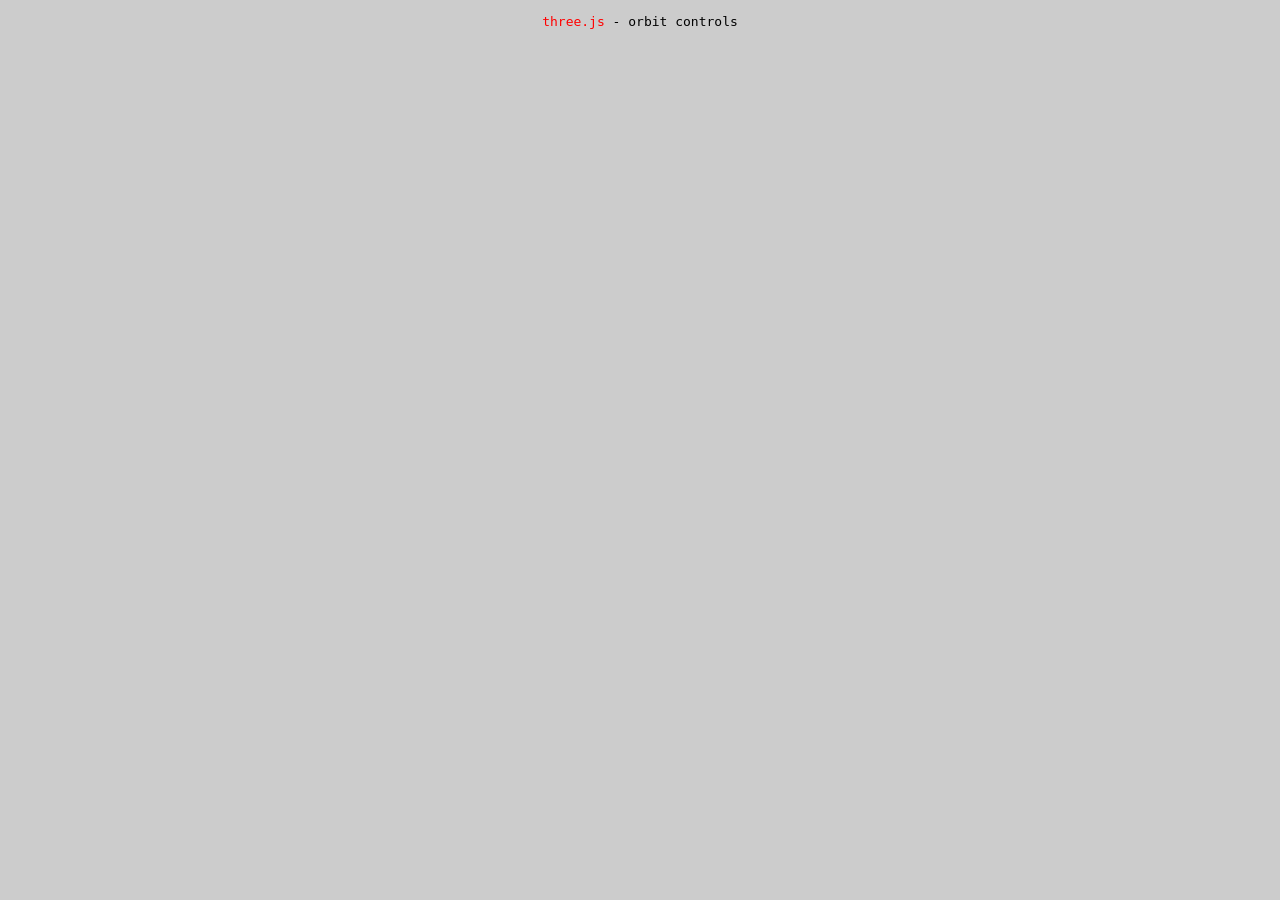
<file: 3DLIVE/example_old.html>
<!DOCTYPE html>
<html lang="en">
	<head>
		<title>three.js webgl - orbit controls</title>
		<meta charset="utf-8">
		<meta name="viewport" content="width=device-width, user-scalable=no, minimum-scale=1.0, maximum-scale=1.0">
		<link type="text/css" rel="stylesheet" href="css/main.css">
		<style>
			body {
				background-color: #ccc;
				color: #000;
			}

			a {
				color: #f00;
			}
		</style>
	</head>

	<body>
		<div id="info">
			<a href="https://threejs.org" target="_blank" rel="noopener">three.js</a> - orbit controls
		</div>

		<script type="importmap">
			{
				"imports": {
					"three": "js/three.module.js",
					"three/addons/": "./jsm/"
				}
			}
		</script>

		<script type="module">

			import * as THREE from 'three';

			import { OrbitControls } from 'three/addons/controls/OrbitControls.js';

			let camera, controls, scene, renderer;

			init();
			//render(); // remove when using animation loop

			function init() {

				scene = new THREE.Scene();
				scene.background = new THREE.Color( 0xcccccc );
				scene.fog = new THREE.FogExp2( 0xcccccc, 0.002 );

				renderer = new THREE.WebGLRenderer( { antialias: true } );
				renderer.setPixelRatio( window.devicePixelRatio );
				renderer.setSize( window.innerWidth, window.innerHeight );
				renderer.setAnimationLoop( animate );
				document.body.appendChild( renderer.domElement );

				camera = new THREE.PerspectiveCamera( 60, window.innerWidth / window.innerHeight, 1, 1000 );
				camera.position.set( 400, 200, 0 );

				// controls

				controls = new OrbitControls( camera, renderer.domElement );
				controls.listenToKeyEvents( window ); // optional

				//controls.addEventListener( 'change', render ); // call this only in static scenes (i.e., if there is no animation loop)

				controls.enableDamping = true; // an animation loop is required when either damping or auto-rotation are enabled
				controls.dampingFactor = 0.05;

				controls.screenSpacePanning = false;

				controls.minDistance = 100;
				controls.maxDistance = 500;

				controls.maxPolarAngle = Math.PI / 2;

				// world

				const geometry = new THREE.ConeGeometry( 10, 30, 4, 1 );
				const material = new THREE.MeshPhongMaterial( { color: 0xffffff, flatShading: true } );

				for ( let i = 0; i < 500; i ++ ) {

					const mesh = new THREE.Mesh( geometry, material );
					mesh.position.x = Math.random() * 1600 - 800;
					mesh.position.y = 0;
					mesh.position.z = Math.random() * 1600 - 800;
					mesh.updateMatrix();
					mesh.matrixAutoUpdate = false;
					scene.add( mesh );

				}

				// lights

				const dirLight1 = new THREE.DirectionalLight( 0xffffff, 3 );
				dirLight1.position.set( 1, 1, 1 );
				scene.add( dirLight1 );

				const dirLight2 = new THREE.DirectionalLight( 0x002288, 3 );
				dirLight2.position.set( - 1, - 1, - 1 );
				scene.add( dirLight2 );

				const ambientLight = new THREE.AmbientLight( 0x555555 );
				scene.add( ambientLight );

				//

				window.addEventListener( 'resize', onWindowResize );

			}

			function onWindowResize() {

				camera.aspect = window.innerWidth / window.innerHeight;
				camera.updateProjectionMatrix();

				renderer.setSize( window.innerWidth, window.innerHeight );

			}

			function animate() {

				controls.update(); // only required if controls.enableDamping = true, or if controls.autoRotate = true

				render();

			}

			function render() {

				renderer.render( scene, camera );

			}

		</script>

	</body>
</html>
</file>
<file: 3DLIVE/css/main.css>
body {
	margin: 0;
	background-color: #000;
	color: #fff;
	font-family: Monospace;
	font-size: 13px;
	line-height: 24px;
	overscroll-behavior: none;
}

a {
	color: #ff0;
	text-decoration: none;
}

a:hover {
	text-decoration: underline;
}

button {
	cursor: pointer;
	text-transform: uppercase;
}

#info {
	position: absolute;
	top: 0px;
	width: 100%;
	padding: 10px;
	box-sizing: border-box;
	text-align: center;
	-moz-user-select: none;
	-webkit-user-select: none;
	-ms-user-select: none;
	user-select: none;
	pointer-events: none;
	z-index: 1; /* TODO Solve this in HTML */
}

a, button, input, select {
	pointer-events: auto;
}

.lil-gui {
	z-index: 2 !important; /* TODO Solve this in HTML */
}

@media all and ( max-width: 640px ) {
	.lil-gui.root { 
		right: auto;
		top: auto;
		max-height: 50%;
		max-width: 80%;
		bottom: 0;
		left: 0;
	}
}

#overlay {
	position: absolute;
	font-size: 16px;
	z-index: 2;
	top: 0;
	left: 0;
	width: 100%;
	height: 100%;
	display: flex;
	align-items: center;
	justify-content: center;
	flex-direction: column;
	background: rgba(0,0,0,0.7);
}

	#overlay button {
		background: transparent;
		border: 0;
		border: 1px solid rgb(255, 255, 255);
		border-radius: 4px;
		color: #ffffff;
		padding: 12px 18px;
		text-transform: uppercase;
		cursor: pointer;
	}

#notSupported {
	width: 50%;
	margin: auto;
	background-color: #f00;
	margin-top: 20px;
	padding: 10px;
}
</file>
